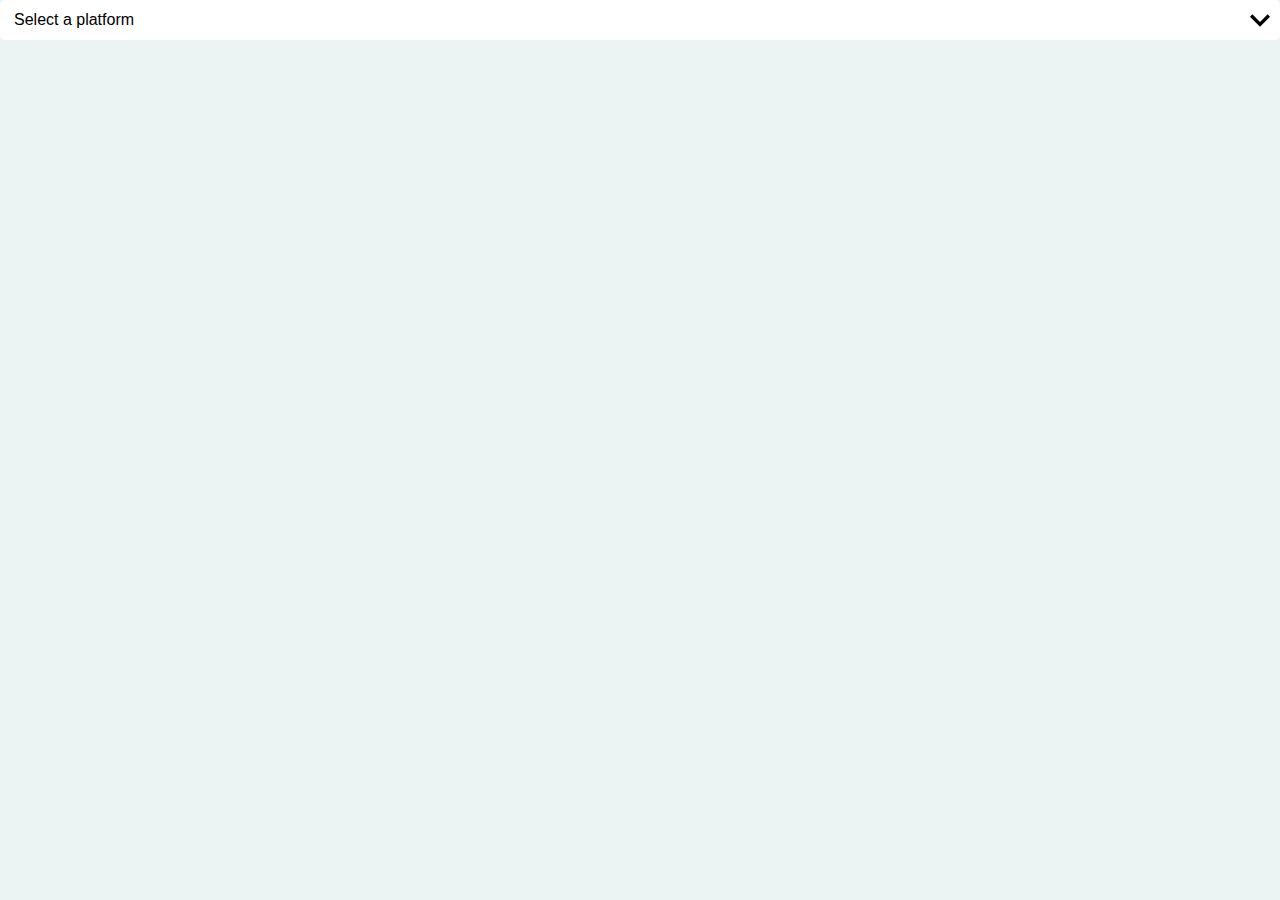
<file: freecsstyler/index.html>
<!DOCTYPE html>
<html lang="en">
  <head>
    <meta charset="UTF-8" />
    <meta http-equiv="X-UA-Compatible" content="IE=edge" />
    <meta name="viewport" content="width=device-width, initial-scale=1.0" />
    <title>Components Testing</title>
    <link rel="stylesheet" href="main.css" />
  </head>
  <body>

    <script>
        var selected = "Select a platform";
        
        function SetSelected(params) {
            selected = params;
            document.getElementById('selected-value').innerHTML = selected;
            SetActive();
        }

        function SetActive(params) {
            var element = document.getElementById('options');

            if (element.className == "active") {
                element.className = "";
            }
            else {
                element.className = "active";
            }
        }
    </script>
    <div class="form-input-select">

    <div id="app-cover">
      <div title="o" id="select-box">

        <div id="select-button" onclick="SetActive()">

            <div id="selected-value">
                <span>Select a platform</span>
            </div>

            <img class="menu-icon" src="expand.svg" alt="">

        </div>

        <div id="options">

          <div class="option">
            <input class="sc" type="radio" name="platform" value="codepen" title="test" onclick="SetSelected('CodePen')" />

            <i class="option-icon face-icon"></i>
            <span class="label">CodePen</span>

          </div>
          
          <div class="option">
            <input class="sc" type="radio" name="platform" value="dribbble" title="test" onclick="SetSelected('Dribbble')" />

        
            <i class="option-icon face-icon"></i>
            <span class="label">Dribbble</span>

          </div>

          <div class="option">
            <input class="sc" type="radio" name="platform" value="behance" title="test" onclick="SetSelected('Behance')" />

            <i class="option-icon face-icon"></i>
            <span class="label">Behance</span>
          </div>

        </div>
      </div>
    </div>

  </body>
</html>
</file>
<file: freecsstyler/main.css>
* {
    -webkit-user-select: none;
    -ms-user-select: none;
    user-select: none;
}

*:focus {
    outline: none;
}

html,
body {
    height: 100%;
    min-height: 100%;
}

body {
    font-family: "Roboto", sans-serif;
    margin: 0;
    background-color: #ebf3f3;
}

#app-cover {
    position: relative;
    width: auto;
    height: auto;
}

#select-box {
    position: absolute;
    height: 100%;
    width: 100%;
    z-index: 6;
}

#select-button {
    position: relative;
    height: 16px;
    padding: 12px 14px;
    background-color: #fff;
    border-radius: 5px;
    cursor: pointer;
}

#options-view-button:focus ~ #select-button {
    border-radius: 5px 5px 0 0;
}

#options-view-button {
    position: absolute;
    top: 0;
    right: 0;
    bottom: 0;
    left: 0;
    /* width: 100%;
    height: 100%; */
    margin: 0;
    /* opacity: 0; */
    cursor: pointer;
    z-index: 1;
}

/* #options-view-button:focus {
    z-index: 0;
} */

#selected-value {
    font-size: 16px;
    line-height: 1;
    margin-right: 26px;
}

.option .option-icon {
    width: 16px;
    height: 16px;
}

.menu-icon {
    position: absolute;
    top: 0;
    right: 0;
    bottom: 0;
    height: 100%;
}

.hidden {
    transform: scale(0);
}

.active {
    transform: scale(1) !important;
}

#options {
    transform: scale(0);
    position: relative;
    width: 100%;
    border-radius: 0 0 5px 5px;
    background-color: #fff;
    overflow: hidden;
}

.option {
    position: relative;
    display: flex;
    z-index: 2;
}

.option-icon {
    margin: 10px;

    -webkit-mask-size: contain;
    mask-size: contain;

    background-color: black;
}

.face-icon {
    -webkit-mask: url(face.svg) no-repeat center center;
    mask: url(face.svg) no-repeat center center;
}

#options.active .option-icon {
    display: block;
}

.label {
    display: none;
    padding: 10px;
    flex-grow: 1;
}

#options.active .label {
    display: block;
}

.sc {
    position: absolute;
    right: 0;
    left: 0;
    width: 100%;
    height: 100%;
    margin: 0;
    opacity: 0;
    cursor: pointer;
    z-index: 4;
}

.option input[type="radio"]:checked ~ .option-icon {
    background-color: #1a1aac;
}

.option input[type="radio"]:checked ~ .label {
    color: #1a1aac;
}

.option:hover {
    background-color: gray;
}

.option:hover .label {
    color: #fff;
}

.option:hover i {
    background-color: #fff;
}
</file>
